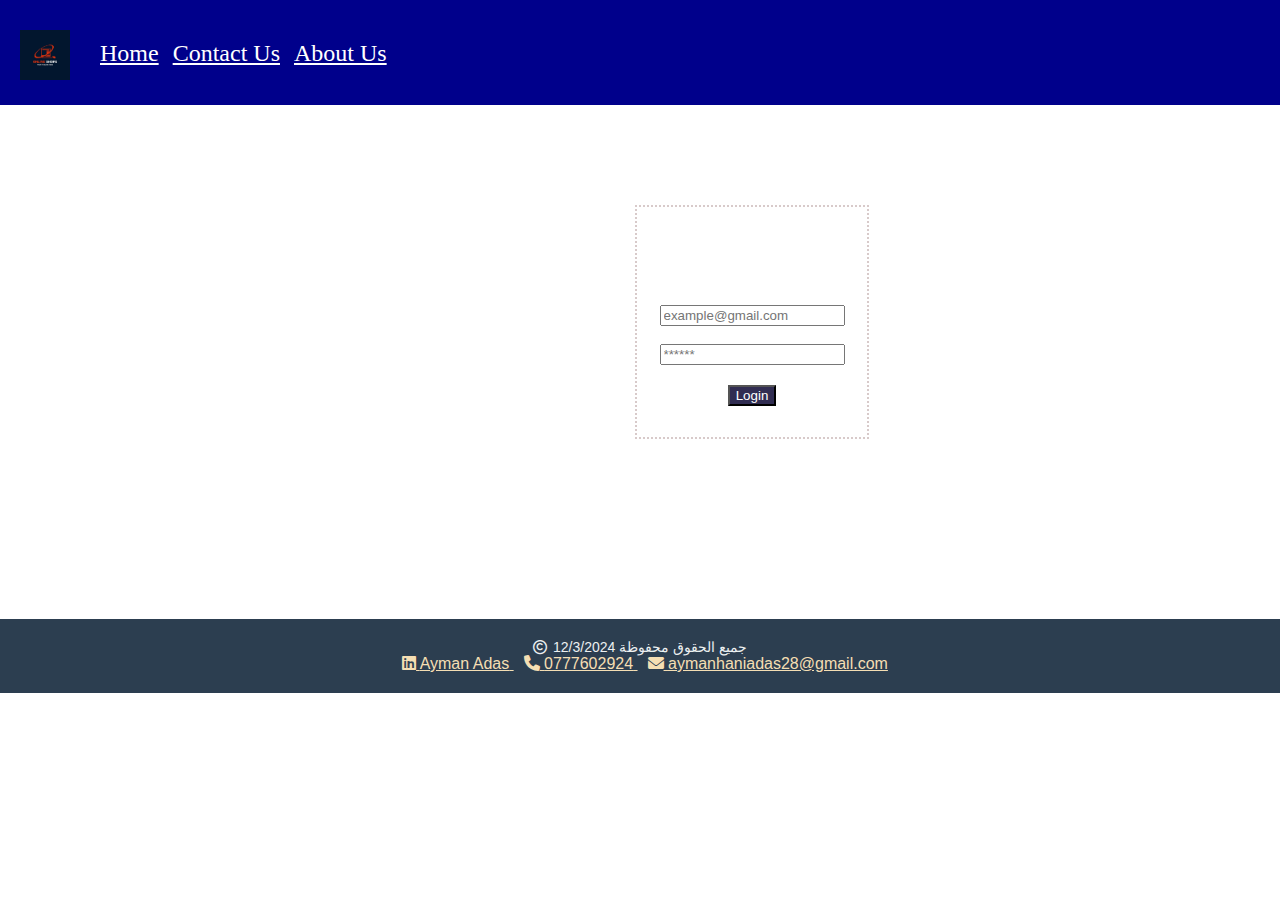
<file: index.html>
<html lang="en">
  <head>
    <meta charset="UTF-8" />
    <meta name="viewport" content="width=device-width, initial-scale=1.0" />
    <title>Tahaluf project</title>
    <link href="indexs.css" rel="stylesheet" type="text/css">
    <link href="https://cdnjs.cloudflare.com/ajax/libs/font-awesome/6.0.0/css/all.min.css" rel="stylesheet">

</head>
  <body>
    <header>
      <img src="images/online-shop-logo-template-with-dark-blue-background-suitable-for-your-design-need-logo-illustration-animation-etc-free-vector.jpg">
      <ul>
          <li><a href="main.html" class="header-link">Home</a></li>
          <li><a href="contact.html" class="header-link">Contact Us</a></li>
          <li><a href="home.html" class="header-link">About Us</a></li>
      </ul>
  </header>    <main>
    <form class="login" method="post" action="home.html">
        <h1 class="form-title">Login Page</h1>
        <div class="form-group">
            <label for="email">Email</label>
            <input type="email" id="email" placeholder="example@gmail.com" >
        </div>
        <div class="form-group">
            <label for="password">Password</label>
            <input type="password" id="password" placeholder="******" >
        </div>
        <div class="form-group">
            <input type="submit" value="Login" class="submit">
        </div>
    </form>
</main>

    <footer class="footer">
      <div class="footer-content">
          <div class="copyright">
              <i class="fa-regular fa-copyright"></i>
              <span>جميع الحقوق محفوظة 12/3/2024</span>
          </div>
          
          <div class="contact-info">
              <a href="https://www.linkedin.com/in/ayman-adas-3bba61286/" class="social-link">
                  <i class="fa-brands fa-linkedin"></i>
                  <span>Ayman Adas</span>
              </a>
              <a href="tel:0777602924" class="social-link">
                  <i class="fa-solid fa-phone"></i>
                  <span>0777602924</span>
              </a>
              <a href="mailto:aymanhaniadas28@gmail.com" class="social-link">
                  <i class="fa-sharp fa-solid fa-envelope"></i>
                  <span>aymanhaniadas28@gmail.com</span>
              </a>
          </div>
      </div>
  </footer>  </body>
</html>
</file>
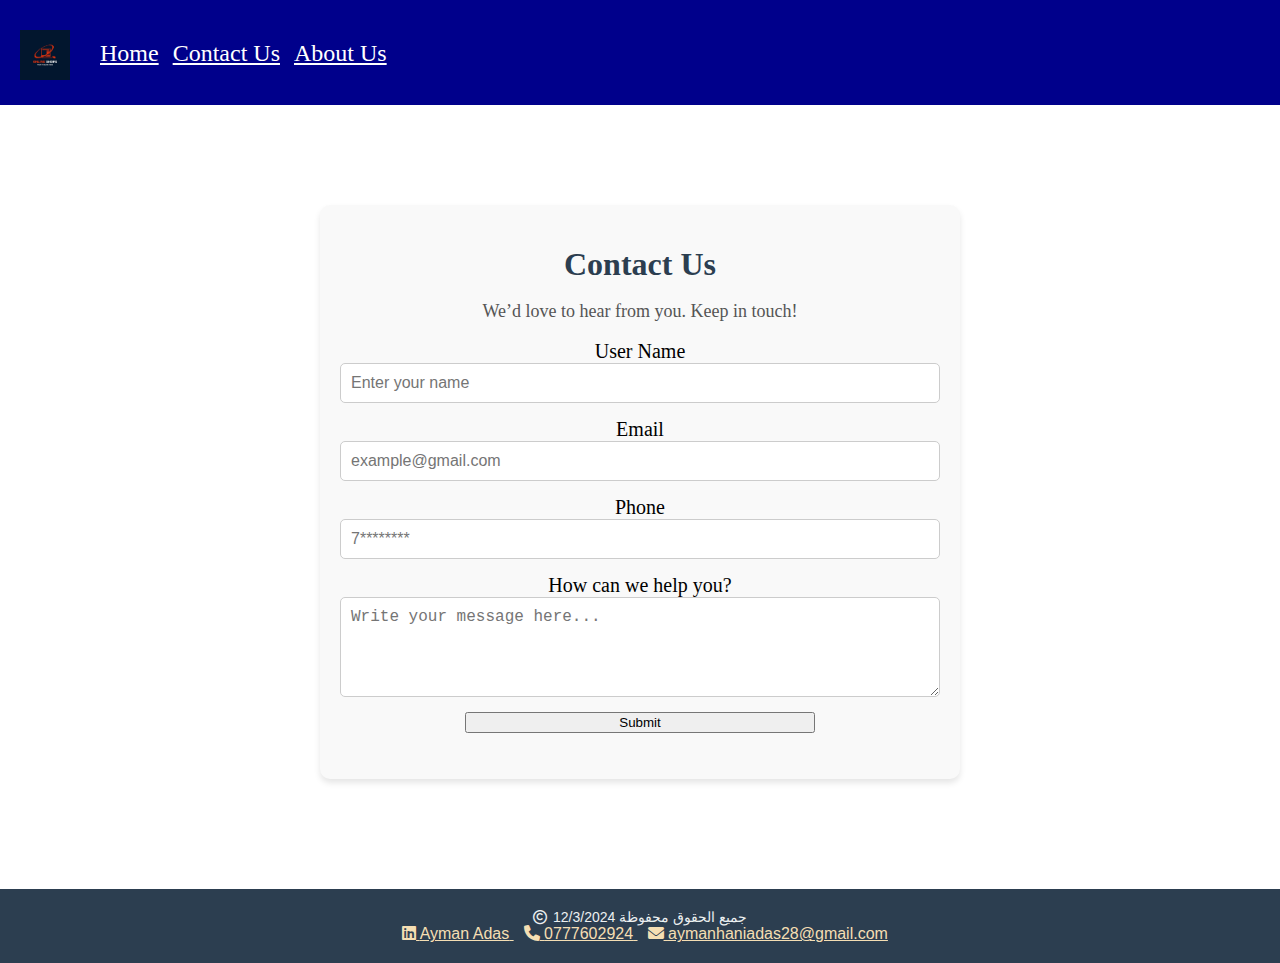
<file: contact.html>
<html lang="en">
<head>
    <meta charset="UTF-8">
    <meta name="viewport" content="width=device-width, initial-scale=1.0">
    <title>Home</title>
    <link href="home.css" rel="stylesheet" type="text/css">
    <link href="contact.css" rel="stylesheet" type="text/css">

    <link href="https://cdnjs.cloudflare.com/ajax/libs/font-awesome/6.0.0/css/all.min.css" rel="stylesheet">

</head>
<body>
    <header>
        <img src="images/online-shop-logo-template-with-dark-blue-background-suitable-for-your-design-need-logo-illustration-animation-etc-free-vector.jpg">
        <ul>
            <li><a href="main.html" class="header-link">Home</a></li>
            <li><a href="contact.html" class="header-link">Contact Us</a></li>
            <li><a href="home.html" class="header-link">About Us</a></li>
        </ul>
    </header>
    <main>
        <section class="contact-section">
            <div class="contact-header">
                <h1>Contact Us</h1>
                <p>We’d love to hear from you. Keep in touch!</p>
            </div>
            <form class="contact-form">
                <div class="form-group">
                    <label for="username">User Name</label>
                    <input type="text" id="username" name="username" placeholder="Enter your name" aria-label="User Name" >
                </div>
                <div class="form-group">
                    <label for="email">Email</label>
                    <input type="email" id="email" name="email" placeholder="example@gmail.com" aria-label="Email" >
                </div>
                <div class="form-group">
                    <label for="phone">Phone</label>
                    <input type="tel" id="phone" name="phone" placeholder="7********" aria-label="Phone">
                </div>
                <div class="form-group">
                    <label for="message">How can we help you?</label>
                    <textarea id="message" name="message" placeholder="Write your message here..." aria-label="Your Message"></textarea>
                </div>
                <div class="form-group">
                    <button type="submit" class="submit-button">Submit</button>
                </div>
            </form>
        </section>
    </main>
    
    <footer class="footer">
        <div class="footer-content">
            <div class="copyright">
                <i class="fa-regular fa-copyright"></i>
                <span>جميع الحقوق محفوظة 12/3/2024</span>
            </div>
            
            <div class="contact-info">
                <a href="https://www.linkedin.com/in/ayman-adas-3bba61286/" class="social-link">
                    <i class="fa-brands fa-linkedin"></i>
                    <span>Ayman Adas</span>
                </a>
                <a href="tel:0777602924" class="social-link">
                    <i class="fa-solid fa-phone"></i>
                    <span>0777602924</span>
                </a>
                <a href="mailto:aymanhaniadas28@gmail.com" class="social-link">
                    <i class="fa-sharp fa-solid fa-envelope"></i>
                    <span>aymanhaniadas28@gmail.com</span>
                </a>
            </div>
        </div>
    </footer>
</body>
</html>
</file>
<file: indexs.css>
body{
background-image: url("https://www.startpage.com/av/proxy-image?piurl=https%3A%2F%2Fstatic.vecteezy.com%2Fsystem%2Fresources%2Fpreviews%2F010%2F142%2F210%2Foriginal%2Fabstract-light-blue-minimal-background-with-dynamic-wavy-gradient-line-long-banner-business-template-asbtract-background-website-landing-page-template-for-websites-or-apps-modern-design-vector.jpg&sp=1733458966T75938ca9c5e28fb0ef551b6368bd302494997e083e8898364b4af5ec0db99abc");
background-repeat: no-repeat;
margin: 0; 
color: white;
background-size: cover;}
main{
    text-align: center;
    position: relative;
    top: 100;
   right: -35;
}
.submit{
    margin-top: 20px;
}
header {
  padding-top: 30;
  padding-left: 20;
  background-color: darkblue;
  height: 75px;
}
header img {
  width: 50px;
  height: 50px;
}
header ul {
  list-style-type: none;
  margin-top: -40px;
}
header ul li {
  position: relative;
  margin-left: 10;
  display: inline;
  left: 30;
  
  font-size: 24;
}
.header-link {
    color: white;
  }
.color-white{
    color: white;
}
div label{
    display: block
}
.login{
    margin-left: 600;
    box-shadow: 3 3 4 rgb(10, 9, 9);
    border-radius: 3;
    border-color: rgb(216, 202, 202);
    border-width: 2;
    border-style: dotted;
    width: 230;
    height: 230;
}
.submit{
    background-color: #312d52;
    color: #ffffff;
}
footer a {
    text-align: center;
    margin-left: 10px;
      color: wheat;

}
.copyright {
    display: flex;
    align-items: center;
    font-size: 14px;
}

.copyright i {
    margin-right: 5px;
}
.footer {
    background-color: #2c3e50; 
    color: #ecf0f1;
    padding: 20px 0;
    font-family: 'Arial', sans-serif;
    margin-top: 280;
  }
  .footer-content {
    max-width: 1200px;
    margin: 0 auto;
    display: flex;
    justify-content: space-between;
    flex-wrap: wrap; 
    padding: 0 20px;
    flex-direction: column;
    align-items: center;
    text-align: center;
  }
</file>
<file: home.css>
body{
  background-image: url("https://www.startpage.com/av/proxy-image?piurl=https%3A%2F%2Fstatic.vecteezy.com%2Fsystem%2Fresources%2Fpreviews%2F010%2F142%2F210%2Foriginal%2Fabstract-light-blue-minimal-background-with-dynamic-wavy-gradient-line-long-banner-business-template-asbtract-background-website-landing-page-template-for-websites-or-apps-modern-design-vector.jpg&sp=1733458966T75938ca9c5e28fb0ef551b6368bd302494997e083e8898364b4af5ec0db99abc");
  background-repeat: no-repeat;
  margin: 0; 
  color: white;
  background-size: cover;}
header {
  padding-top: 30;
  padding-left: 20;
  background-color: darkblue;
  height: 75px;
}
header img {
  width: 50px;
  height: 50px;
}
header ul {
  list-style-type: none;
  margin-top: -40px;
}
header ul li {
  position: relative;
  margin-left: 10;
  display: inline;
  left: 30;
  font-size: 24;
}
.header-link {
  color: white;
}
.footer-content {
  max-width: 1200px;
  margin: 0 auto;
  display: flex;
  justify-content: space-between;
  flex-wrap: wrap; 
  padding: 0 20px;
  flex-direction: column;
  align-items: center;
  text-align: center;
}

footer a {
  text-align: center;
  margin-left: 10px;
  color: wheat;
}

.social{
    margin-top: 20;

}
label{
    display: inline;
    color: white;
}
main section{
    align-items: center;
    text-align: center;
}img{
    display: inline;
    height: 360;
}
.footer {
  background-color: #2c3e50; 
  color: #ecf0f1;
  padding: 20px 0;
  font-family: 'Arial', sans-serif;
}
.copyright {
  display: flex;
  align-items: center;
  font-size: 14px;
}

.copyright i {
  margin-right: 5px;
}
.session1{
  font-size: 18px;
}
h1{
  font-size: 40px;
}
</file>
<file: contact.css>
section {
    font-size: 26px;
    padding: 20px;
    max-width: 600px;
    margin: 0 auto;
    text-align: center;
}

.contact-form {
    display: flex;
    flex-direction: column;
    gap: 15px;
}

label {
    color: black;
    font-size: 20px;
    margin-bottom: 5px;
}

input, textarea {
    width: 100%; 
    padding: 10px;
    font-size: 16px;
    border: 1px solid #ccc;
    border-radius: 5px;
}

textarea {
    height: 100px;
}
.submit-button{
width: 350px;
}

.contact-header h1 {
    font-size: 32px;
    margin-bottom: 10px;
    color: #2c3e50;
}

.contact-header p {
    font-size: 18px;
    color: #555;
}

.contact-section {
    background-color: #f9f9f9; 
    border-radius: 10px;
    box-shadow: 0px 4px 6px rgba(0, 0, 0, 0.1);
    margin-top: 100;
}
footer a {
    text-align: center;
    margin-left: 10px;
    color: wheat;

}
.footer-content {
    max-width: 1200px;
    margin: 0 auto;
    display: flex;
    justify-content: space-between;
    flex-wrap: wrap; 
    padding: 0 20px;
    flex-direction: column;
    align-items: center;
    text-align: center;
}
.footer {
    background-color: #2c3e50; 
    color: #ecf0f1;
    padding: 20px ;
    margin-top: 110px    ;
    font-family:Arial', sans-serif;
}
.copyright {
    display: flex;
    align-items: center;
    font-size: 14px;
}

.copyright i {
    margin-right: 5px;
}
body{
    background-image: url("https://www.startpage.com/av/proxy-image?piurl=https%3A%2F%2Fstatic.vecteezy.com%2Fsystem%2Fresources%2Fpreviews%2F010%2F142%2F210%2Foriginal%2Fabstract-light-blue-minimal-background-with-dynamic-wavy-gradient-line-long-banner-business-template-asbtract-background-website-landing-page-template-for-websites-or-apps-modern-design-vector.jpg&sp=1733458966T75938ca9c5e28fb0ef551b6368bd302494997e083e8898364b4af5ec0db99abc");
    background-repeat: no-repeat;
    margin: 0; 
    background-size: cover;}
</file>
